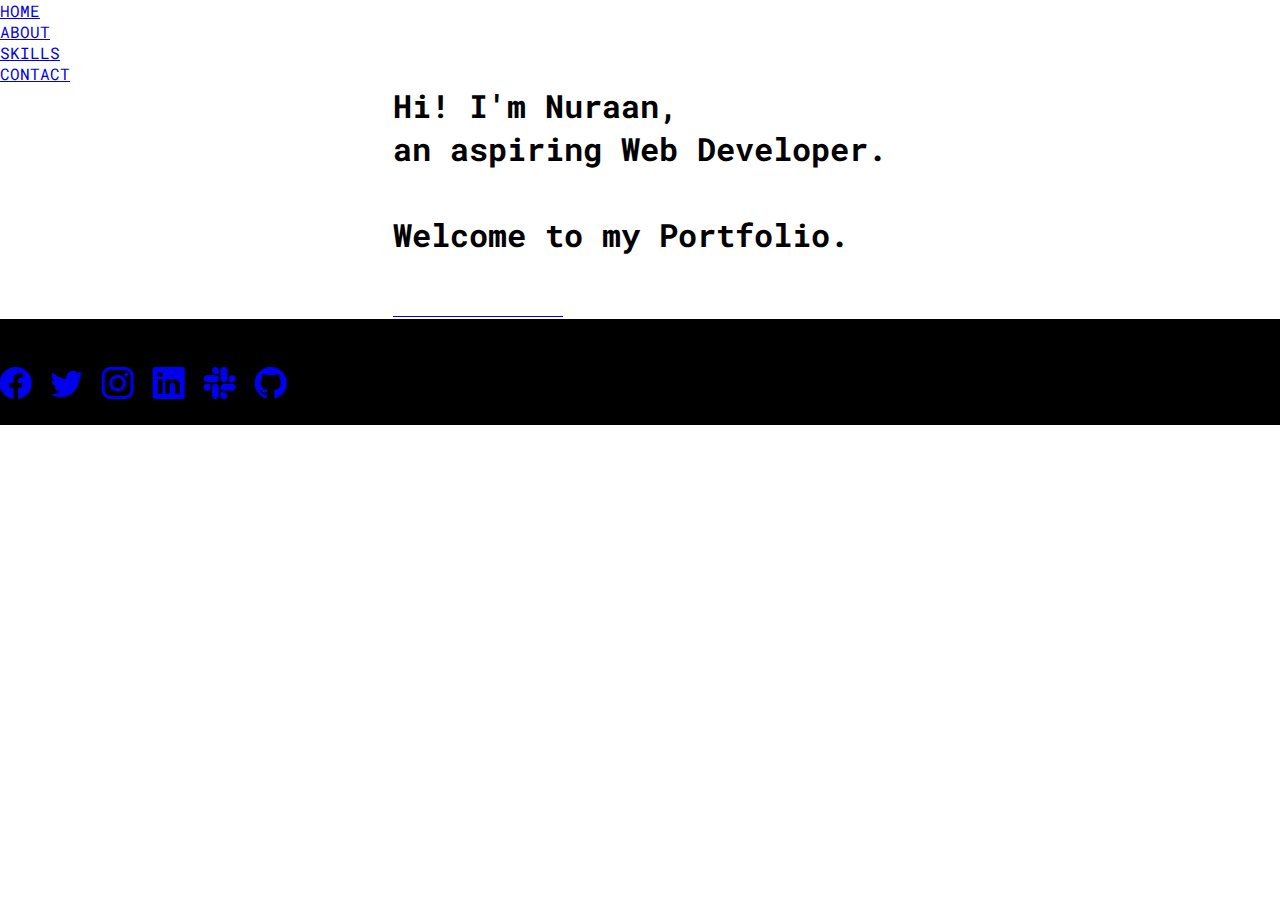
<file: index.html>
<!DOCTYPE html>
<html lang="en">
  <head>
    <meta charset="utf-8" />
    <meta name="viewport" content="width=device-width, initial-scale=1" />
    <title>Nuraans Portfolio</title>
    <link rel="stylesheet" href="style.css" />
    <link
      href="https://cdn.jsdelivr.net/npm/bootstrap@5.3.0-alpha3/dist/css/bootstrap.min.css"
      rel="stylesheet"
      integrity="sha384-KK94CHFLLe+nY2dmCWGMq91rCGa5gtU4mk92HdvYe+M/SXH301p5ILy+dN9+nJOZ"
      crossorigin="anonymous"
    />
    <link
      rel="stylesheet"
      href="https://cdnjs.cloudflare.com/ajax/libs/font-awesome/4.7.0/css/font-awesome.min.css"
    />
    <link
      rel="stylesheet"
      href="https://cdn.jsdelivr.net/npm/bootstrap-icons@1.9.1/font/bootstrap-icons.css"
    />
  </head>
  <body>
    <header>
      <ul class="nav nav-underline sticky-top justify-content-center bg-black p-3">
        <li class="nav-item">
          <a class="nav-link link-light" href="/index.html">HOME</a>
        </li>
        <li class="nav-item">
          <a class="nav-link link-light" href="/about.html">ABOUT</a>
        </li>
        <li class="nav-item">
          <a class="nav-link link-light" href="/skills.html">SKILLS</a>
        </li>
        <li class="nav-item">
          <a class="nav-link link-light" href="/contact.html">CONTACT</a>
        </li>
      </ul>
    </header>
    <div class="body">
      <div class="container text-center mx-auto p-5">
        <h1>
          Hi! I'm Nuraan,<br> an aspiring Web Developer. <br /><br />
          Welcome to my Portfolio.
        </h1>
        <br /><br />
        <a class="btn bg-black" href="/about.html" role="button"
          ><span> More About Me >>> </span></a
        >
      </div>
    </div>
    <footer class="foot fixed-bottom text-center text-light"> <br>
        <p>living, learning and leveling up one day at a time.</p>
      <div class="icons text-center fa-2x">
        <a href="/test.html"><i class="bi bi-facebook text-white"></i></a>
        <a href="/test.html"><i class="bi bi-twitter text-white"></i></a>
        <a href="/test.html"><i class="bi bi-instagram text-white"></i></a>
        <a href="/test.html"><i class="bi bi-linkedin text-white"></i></a>
        <a href="/test.html"><i class="bi bi-slack text-white"></i></a>
        <a href="/test.html"><i class="bi bi-github text-white"></i></a>
      </div>
      <p>© copyright</p>
    </footer>
    <script
      src="https://cdn.jsdelivr.net/npm/bootstrap@5.3.0-alpha3/dist/js/bootstrap.bundle.min.js"
      integrity="sha384-ENjdO4Dr2bkBIFxQpeoTz1HIcje39Wm4jDKdf19U8gI4ddQ3GYNS7NTKfAdVQSZe"
      crossorigin="anonymous"
    ></script>
  </body>
</html>
</file>
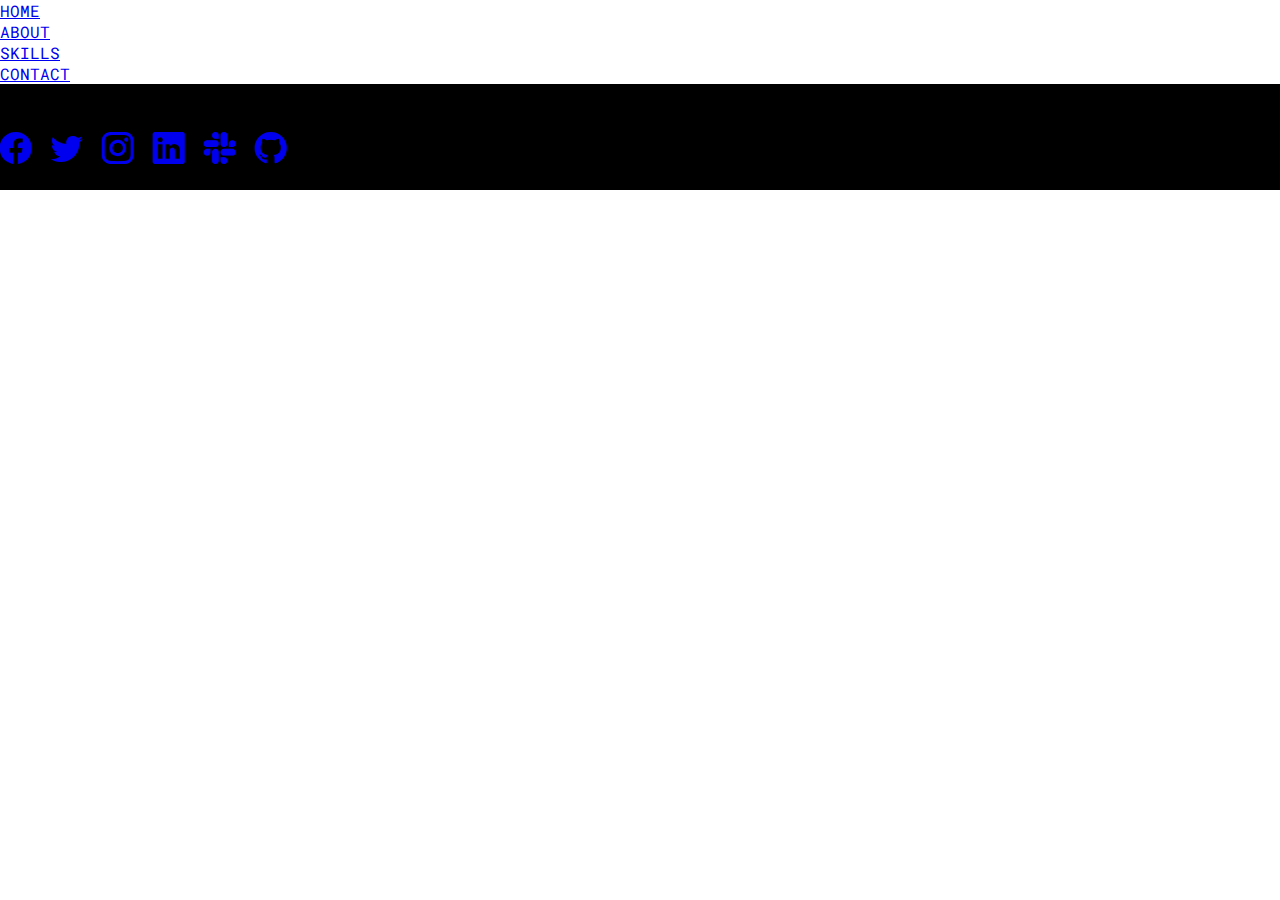
<file: about.html>
<!doctype html>
<html lang="en">
  <head>
    <meta charset="utf-8">
    <meta name="viewport" content="width=device-width, initial-scale=1">
    <title>Nuraans Portfolio</title>
    <link rel="stylesheet" href="/style.css">
    <link href="https://cdn.jsdelivr.net/npm/bootstrap@5.3.0-alpha3/dist/css/bootstrap.min.css" rel="stylesheet" integrity="sha384-KK94CHFLLe+nY2dmCWGMq91rCGa5gtU4mk92HdvYe+M/SXH301p5ILy+dN9+nJOZ" crossorigin="anonymous">
    <link
      rel="stylesheet"
      href="https://cdnjs.cloudflare.com/ajax/libs/font-awesome/4.7.0/css/font-awesome.min.css"
    />
    <link
      rel="stylesheet"
      href="https://cdn.jsdelivr.net/npm/bootstrap-icons@1.9.1/font/bootstrap-icons.css"
    />
  </head>
  <body>
    <header>
        <ul class="nav nav-underline sticky-top justify-content-center bg-black p-3">
            <li class="nav-item">
              <a class="nav-link link-light" href="/index.html">HOME</a>
            </li>
            <li class="nav-item">
              <a class="nav-link link-light" href="/about.html">ABOUT</a>
            </li>
            <li class="nav-item">
              <a class="nav-link link-light" href="/skills.html">SKILLS</a>
            </li>
            <li class="nav-item">
                <a class="nav-link link-light" href="/contact.html">CONTACT</a>
              </li>
          </ul>
        </header>
        
        <footer class="foot fixed-bottom text-center text-light"> <br>
            <p>living, learning and leveling up one day at a time.</p>
          <div class="icons text-center fa-2x">
            <a href="/test.html"><i class="bi bi-facebook text-white"></i></a>
            <a href="/test.html"><i class="bi bi-twitter text-white"></i></a>
            <a href="/test.html"><i class="bi bi-instagram text-white"></i></a>
            <a href="/test.html"><i class="bi bi-linkedin text-white"></i></a>
            <a href="/test.html"><i class="bi bi-slack text-white"></i></a>
            <a href="/test.html"><i class="bi bi-github text-white"></i></a>
          </div>
          <p>© copyright</p>
        </footer>
    <script src="https://cdn.jsdelivr.net/npm/bootstrap@5.3.0-alpha3/dist/js/bootstrap.bundle.min.js" integrity="sha384-ENjdO4Dr2bkBIFxQpeoTz1HIcje39Wm4jDKdf19U8gI4ddQ3GYNS7NTKfAdVQSZe" crossorigin="anonymous"></script>
  </body>
</html>
</file>
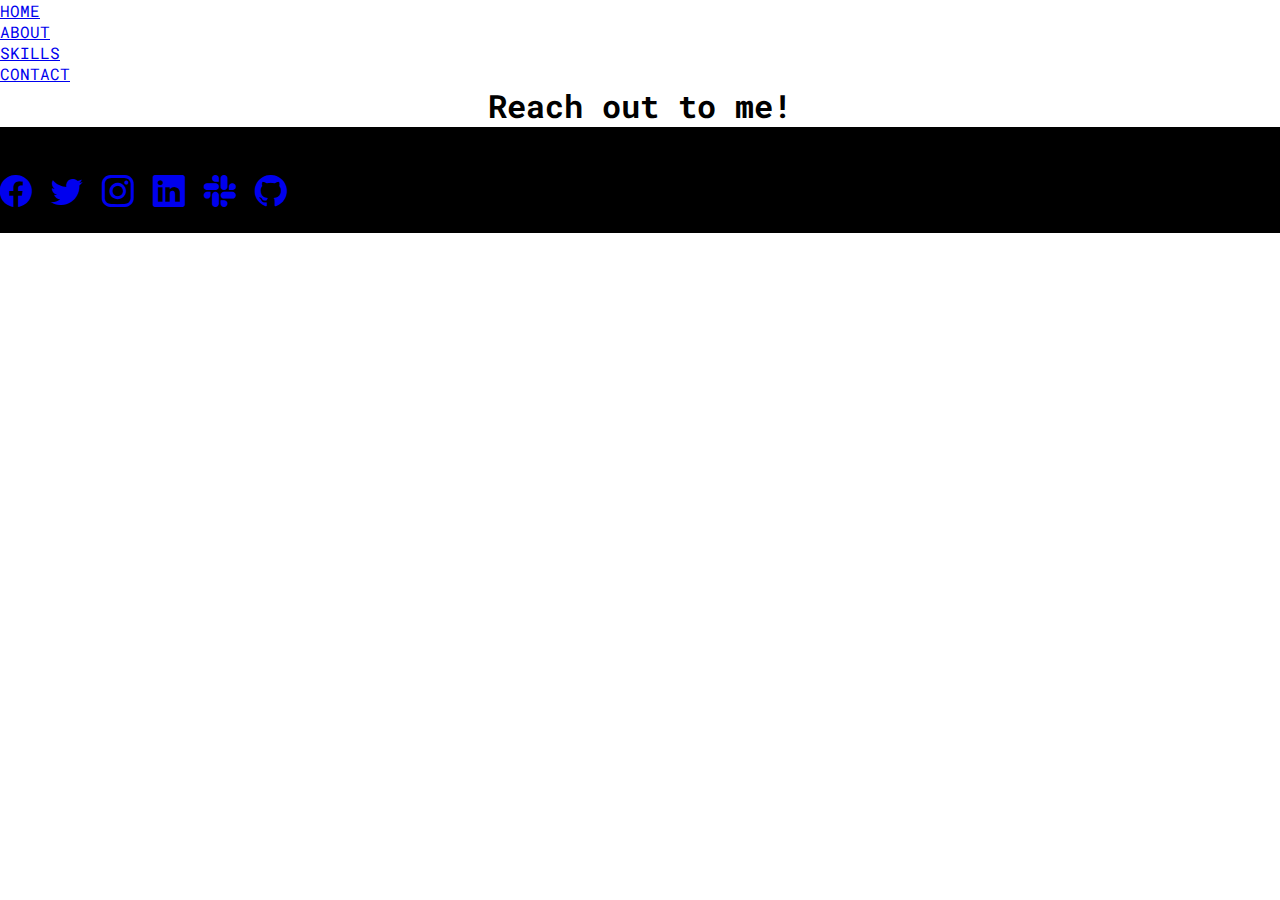
<file: contact.html>
<!doctype html>
<html lang="en">
  <head>
    <meta charset="utf-8">
    <meta name="viewport" content="width=device-width, initial-scale=1">
    <title>Nuraans Portfolio</title>
    <link rel="stylesheet" href="/style.css">
    <link href="https://cdn.jsdelivr.net/npm/bootstrap@5.3.0-alpha3/dist/css/bootstrap.min.css" rel="stylesheet" integrity="sha384-KK94CHFLLe+nY2dmCWGMq91rCGa5gtU4mk92HdvYe+M/SXH301p5ILy+dN9+nJOZ" crossorigin="anonymous">
    <link
      rel="stylesheet"
      href="https://cdnjs.cloudflare.com/ajax/libs/font-awesome/4.7.0/css/font-awesome.min.css"
    />
    <link
      rel="stylesheet"
      href="https://cdn.jsdelivr.net/npm/bootstrap-icons@1.9.1/font/bootstrap-icons.css"
    />
  </head>
  <body>
    <header>
        <ul class="nav nav-underline sticky-top justify-content-center bg-black p-3">
          <li class="nav-item">
            <a class="nav-link link-light" href="/index.html">HOME</a>
          </li>
          <li class="nav-item">
            <a class="nav-link link-light" href="/about.html">ABOUT</a>
          </li>
          <li class="nav-item">
            <a class="nav-link link-light" href="/skills.html">SKILLS</a>
          </li>
          <li class="nav-item">
            <a class="nav-link link-light" href="/contact.html">CONTACT</a>
          </li>
        </ul>
      </header>
      <h1 style="text-align: center;">Reach out to me!</h1>
      <footer class="foot fixed-bottom text-center text-light"> <br>
        <p>living, learning and leveling up one day at a time.</p>
      <div class="icons text-center fa-2x">
        <a href="/test.html"><i class="bi bi-facebook text-white"></i></a>
        <a href="/test.html"><i class="bi bi-twitter text-white"></i></a>
        <a href="/test.html"><i class="bi bi-instagram text-white"></i></a>
        <a href="/test.html"><i class="bi bi-linkedin text-white"></i></a>
        <a href="/test.html"><i class="bi bi-slack text-white"></i></a>
        <a href="/test.html"><i class="bi bi-github text-white"></i></a>
      </div>
      <p>© copyright</p>
    </footer>
    <script src="https://cdn.jsdelivr.net/npm/bootstrap@5.3.0-alpha3/dist/js/bootstrap.bundle.min.js" integrity="sha384-ENjdO4Dr2bkBIFxQpeoTz1HIcje39Wm4jDKdf19U8gI4ddQ3GYNS7NTKfAdVQSZe" crossorigin="anonymous"></script>
  </body>
</html>
</file>
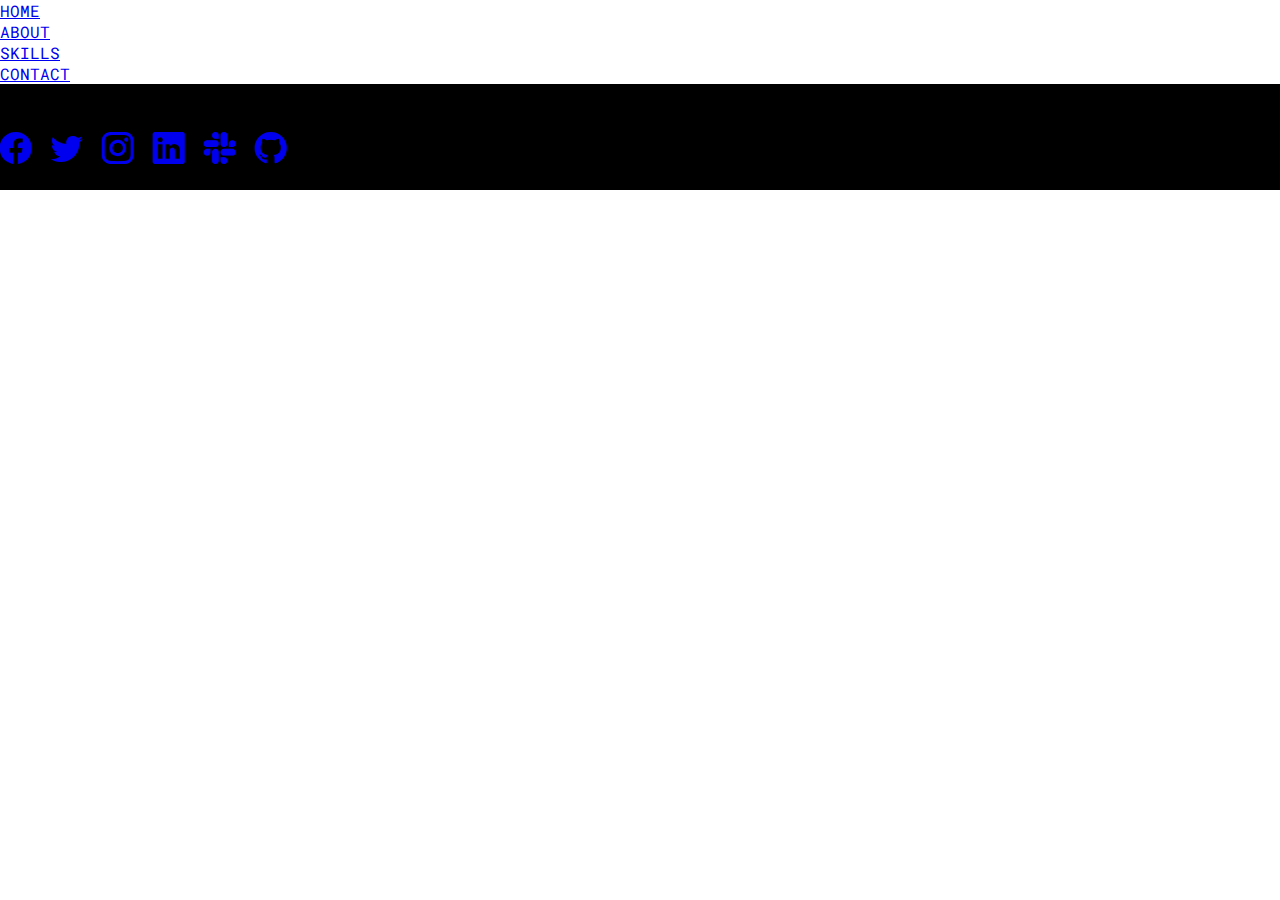
<file: skills.html>
<!doctype html>
<html lang="en">
  <head>
    <meta charset="utf-8">
    <meta name="viewport" content="width=device-width, initial-scale=1">
    <title>Nuraans Portfolio</title>
    <link rel="stylesheet" href="/style.css">
    <link href="https://cdn.jsdelivr.net/npm/bootstrap@5.3.0-alpha3/dist/css/bootstrap.min.css" rel="stylesheet" integrity="sha384-KK94CHFLLe+nY2dmCWGMq91rCGa5gtU4mk92HdvYe+M/SXH301p5ILy+dN9+nJOZ" crossorigin="anonymous">
    <link
      rel="stylesheet"
      href="https://cdnjs.cloudflare.com/ajax/libs/font-awesome/4.7.0/css/font-awesome.min.css"
    />
    <link
      rel="stylesheet"
      href="https://cdn.jsdelivr.net/npm/bootstrap-icons@1.9.1/font/bootstrap-icons.css"
    />
  </head>
  <body>
    <header>
        <ul class="nav nav-underline sticky-top justify-content-center bg-black p-3">
            <li class="nav-item">
              <a class="nav-link link-light" href="/index.html">HOME</a>
            </li>
            <li class="nav-item">
              <a class="nav-link link-light" href="/about.html">ABOUT</a>
            </li>
            <li class="nav-item">
              <a class="nav-link link-light" href="/skills.html">SKILLS</a>
            </li>
            <li class="nav-item">
                <a class="nav-link link-light" href="/contact.html">CONTACT</a>
              </li>
          </ul>
        </header>
        <footer class="foot fixed-bottom text-center text-light"> <br>
            <p>living, learning and leveling up one day at a time.</p>
          <div class="icons text-center fa-2x">
            <a href="/test.html"><i class="bi bi-facebook text-white"></i></a>
            <a href="/test.html"><i class="bi bi-twitter text-white"></i></a>
            <a href="/test.html"><i class="bi bi-instagram text-white"></i></a>
            <a href="/test.html"><i class="bi bi-linkedin text-white"></i></a>
            <a href="/test.html"><i class="bi bi-slack text-white"></i></a>
            <a href="/test.html"><i class="bi bi-github text-white"></i></a>
          </div>
          <p>© copyright</p>
        </footer>
    <script src="https://cdn.jsdelivr.net/npm/bootstrap@5.3.0-alpha3/dist/js/bootstrap.bundle.min.js" integrity="sha384-ENjdO4Dr2bkBIFxQpeoTz1HIcje39Wm4jDKdf19U8gI4ddQ3GYNS7NTKfAdVQSZe" crossorigin="anonymous"></script>
  </body>
</html>
</file>
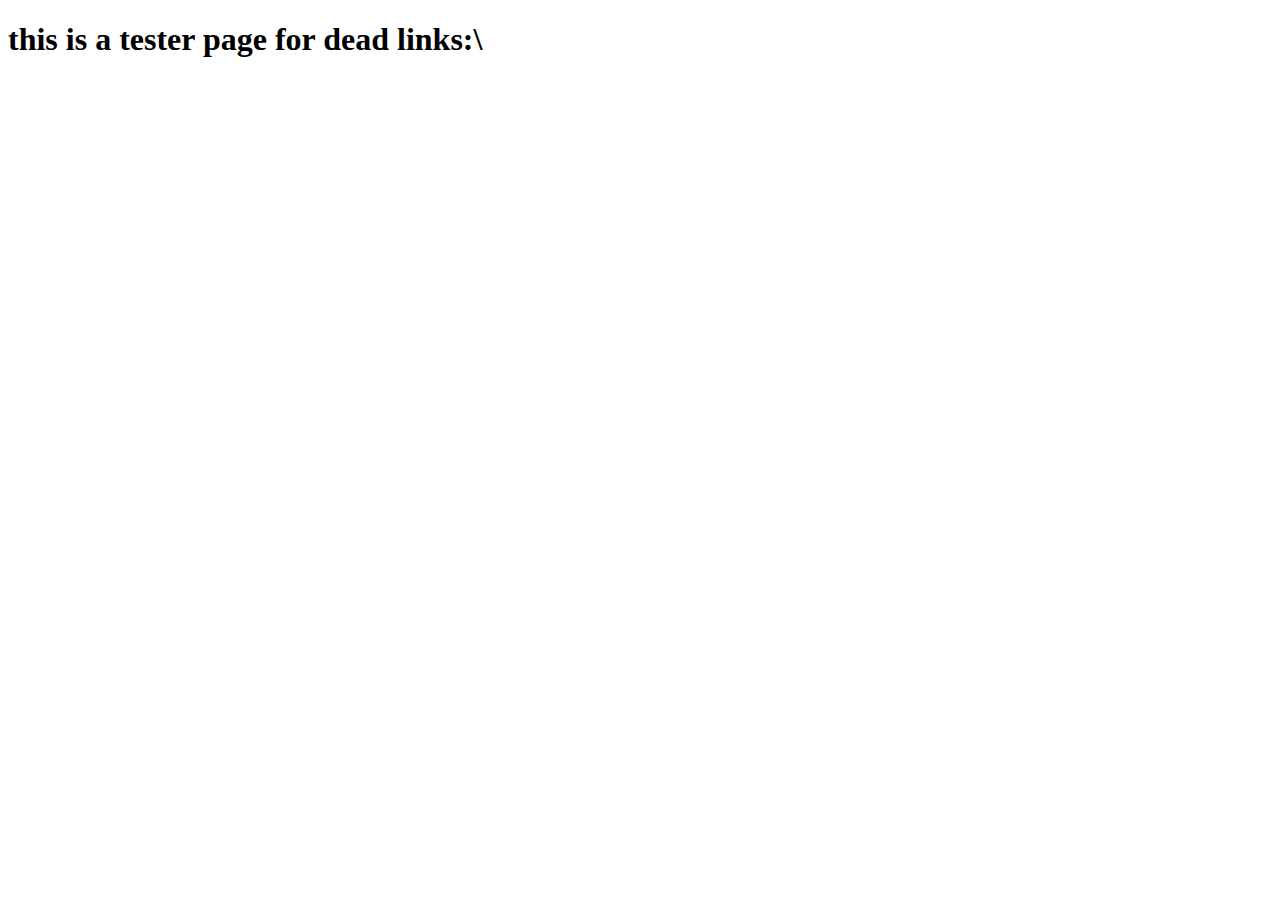
<file: test.html>
<!DOCTYPE html>
<html lang="en">
<head>
    <meta charset="UTF-8">
    <meta http-equiv="X-UA-Compatible" content="IE=edge">
    <meta name="viewport" content="width=device-width, initial-scale=1.0">
    <title>Document</title>
</head>
<body>
    <h1>this is a tester page for dead links:\</h1>
</body>
</html>
</file>
<file: style.css>
@import url('https://fonts.googleapis.com/css2?family=Roboto+Mono:wght@300&display=swap');

*{
    margin: 0;
    padding: 0;
    box-sizing: border-box;
    font-family: 'Roboto Mono', monospace;;
}
.body{
    display: flex;
    justify-content: center;
    align-items: center;
    /* height: 34.3rem; */
}

span{
color: white;
}

span:hover{
    color: grey;
}

/* .container{
    height: 86vh;
} */

.foot{
    background-color: black;
    
}
</file>
